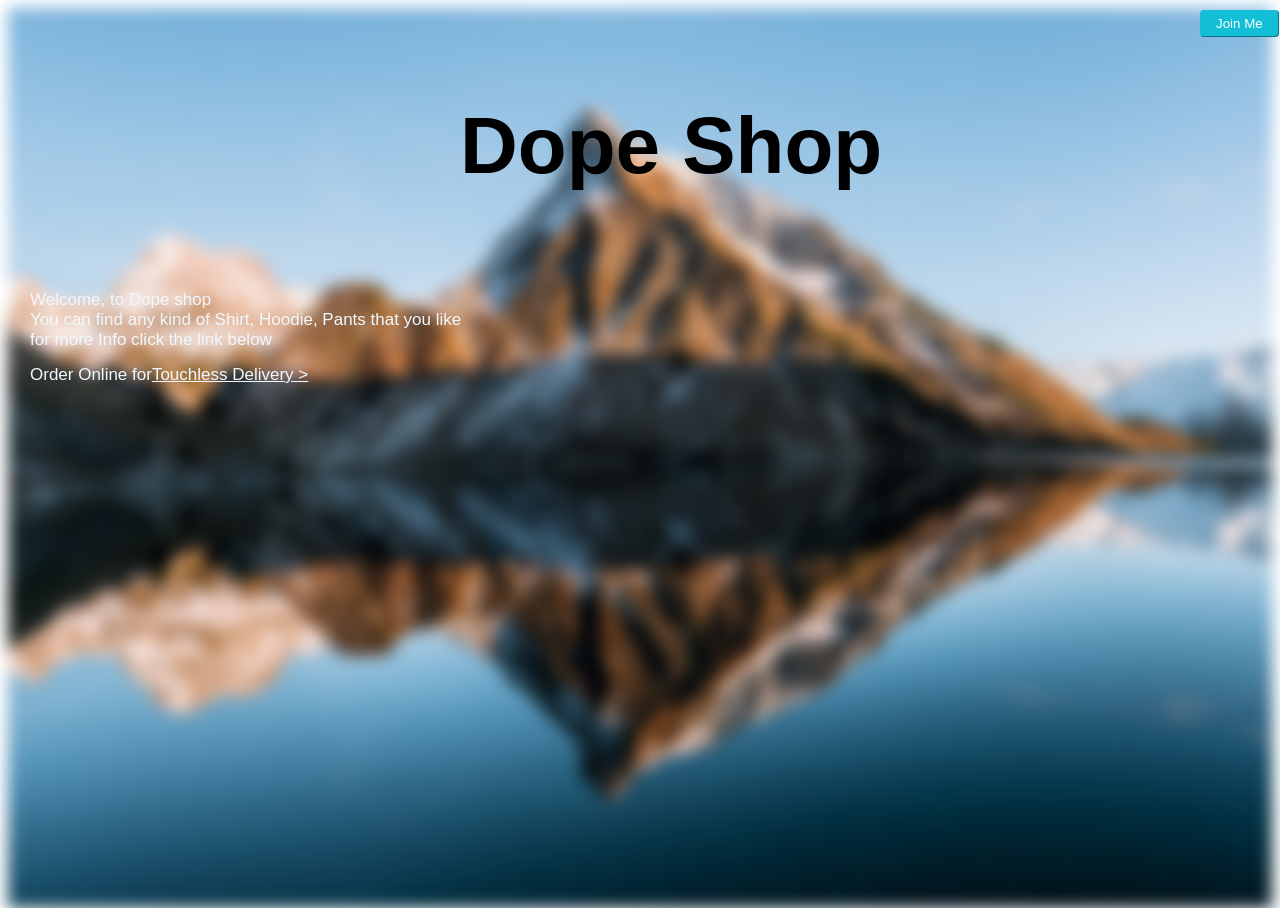
<file: index.html>
<!DOCTYPE html>
<html>
  <head>
    <title>
      DOPE SHOP
    </title>
    <link rel="stylesheet" href="style/style.css" >
  </head>
  <body>
    <div class="bg-image"></div>
    <button class="join-me-button">
      Join Me
    </button>
    <p class="title-name">
      Dope Shop
    </p>
    <p class="order-paragraph">
      Order Online for <spam class="touchless-delivery">Touchless Delivery &#62;</spam>
    </p>
    <p class="first-paragraph">
      Welcome&#44; to Dope shop <br>
      You can find any kind of Shirt, Hoodie, Pants that you like<br>
      for more Info click the link below
      
    </p>
    
   
  </body>
</html>
</file>
<file: style/style.css>
body, html {
  height: 100%;
  
}



.bg-image {
  background-image: url("background.jpg");
  filter: blur(8px);
  -webkit-filter: blur(8px);
  height: 100%;
  background-position: center;
  background-repeat: no-repeat;
  background-size: cover;
  display: flex;
}
.join-me-button {
  background-color: rgb(19, 191, 214);
  color: white;
  border-radius: 4px;
  position: relative;
  left: 1260px;
  border-width: 1px;
  border-color: rgb(19, 191, 214);
  padding-top: 5px;
  padding-bottom: 5px;
  padding-left: 15px;
  padding-right: 15px;
  cursor: pointer;
  transition: background-color 0.15s, color 0.15s;
  position: absolute;
  top:10px;
  left: 1200px;
  z-index: 2;
  display: flex;
}

.join-me-button:hover{
  color: rgb(19, 191, 214);
  background-color: white;
  display: flex;
}

p {
  font-family: arial;
  color: aliceblue;
  margin-top: 0px;
  margin-bottom: 0px;
  position: absolute;
  top: 300px;
  left: 30px;
  display: flex;
}

.order-paragraph{
  font-size: 17px;
  padding-top: 10px;
  top: 355px;
  display: flex;
}
.touchless-delivery{
  text-decoration: underline;
  cursor: pointer;
  display: flex;
}

.title-name {
  color: black;
  text-align: center;
  font-weight: bold;
  font-size: 80px;
  position: absolute;
  top: 100px;
  left: 460px;
  display: flex;
}

.first-paragraph {
  margin-top: 20px;
  font-size: 17px;
 top: 270px;
 display: flex;
}
</file>
